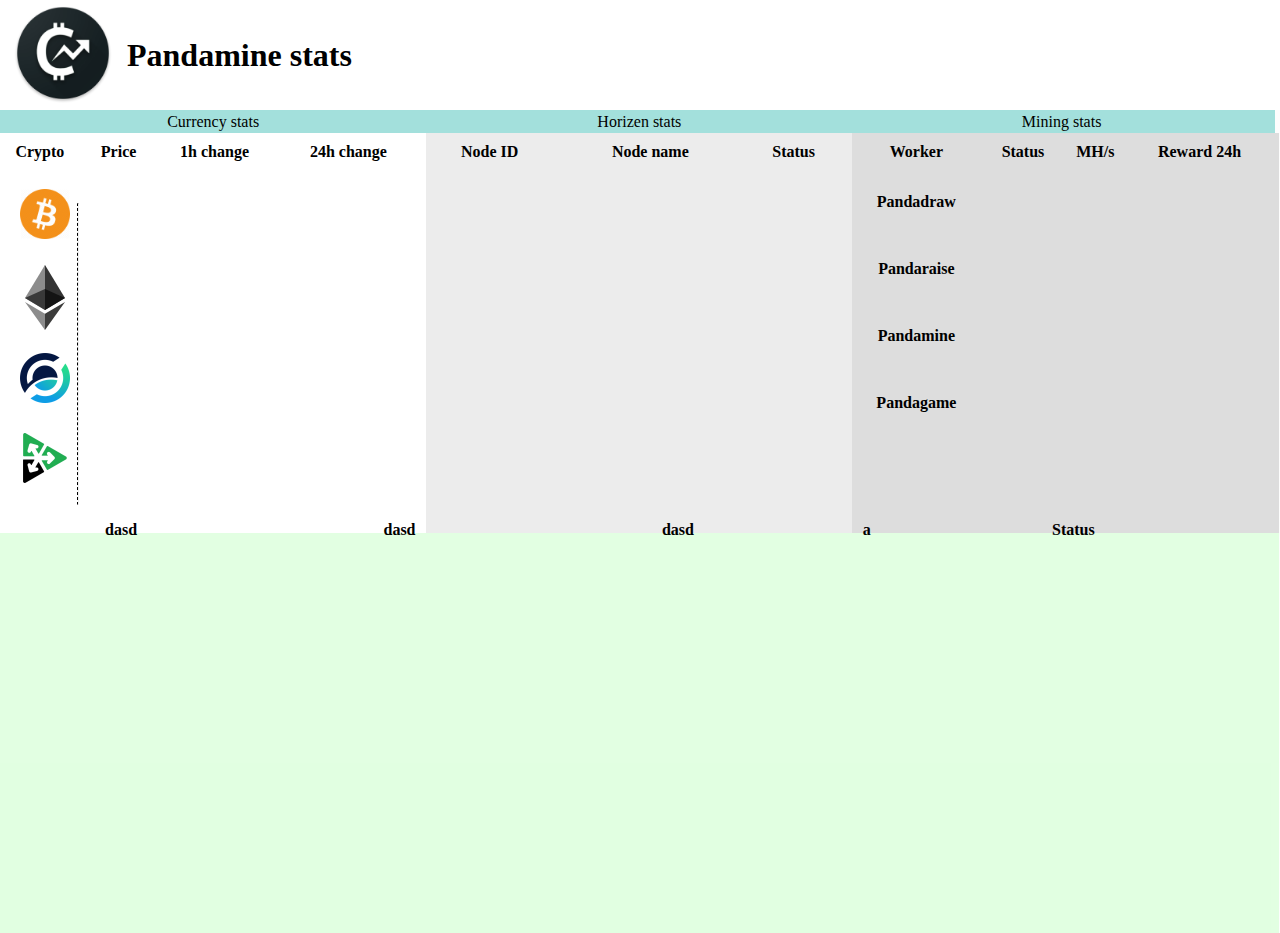
<file: index.html>
<!DOCTYPE html>
<html lang="en">
    <head>
        <meta charset="UTF-8">
        <meta name="viewport" content="width=device-width, initial-scale=1.0">
        <meta http-equiv="refresh" content="30">
        <title>Pandamine stats</title>
   <link rel="stylesheet" href="CSS/style.css">
  
    </head>
    <script src="JS/script.js"></script>
    <body onload="myFunction()">           
<!-- Header -->
        <div class="head-container">
                <table>
                        <tr>
                            <td><img src="Pictures/icon.png" class="image1" width="100"></td>
                            <td><h1 class="header">Pandamine stats</h1></td>
                        </tr>
                    </table>
        </div>
<!-- Under Header -->
        <div class="head-under1">
                <table class="underheader">
                        <tr>
                            <td class="under-one">Currency stats</td>
                        </tr>
                    </table>
        </div>
        <div class="head-under2">
                <table class="underheader">
                        <tr>
                            <td class="under-one">Horizen stats</td>
                        </tr>
                    </table>
        </div>
        <div class="head-under3">
                <table class="underheader">
                        <tr>
                            <td class="under-one">Mining stats</td>
                        </tr>
                    </table>
        </div>
<!-- Blocks -->
        <div class="block-one">
            <table class="table-one">
                <tr>
                    <th class="text-one">Crypto </th>
                    <th class="text-one">Price</th>
                    <th class="text-one">1h change</th>
                    <th class="text-one">24h change</th>
                </tr>
                <tr>
                        <th class="text-two"></th>
                        <th class="text-two"><div id="data0"></div><div id="demo"></div></th>
                        <th class="text-two"><div id="data1"></div></th>
                        <th class="text-two"><div id="data2"></div></th>
                </tr>
                <tr>
                        <th class="text-three"></th>
                        <th class="text-three"><div id="data3"></div></th>
                        <th class="text-three"><div id="data4"></div></th>
                        <th class="text-three"><div id="data5"></div></th>
                </tr>
                <tr>
                        <th class="text-three"></th>
                        <th class="text-three"><div id="data6"></div></th>
                        <th class="text-three"><div id="data7"></div></th>
                        <th class="text-three"><div id="data8"></div></th>
                </tr>
                <tr>
                        <th class="text-three"></th>
                        <th class="text-three"><div id="data9"></div></th>
                        <th class="text-three"><div id="data10"></div></th>
                        <th class="text-three"><div id="data11"></div></th>
                </tr>
            </table>
            
            <img class="btc" src="Pictures/bitcoin.png" width="50">
            <img class="eth" src="Pictures/eth.svg" width="40">
            <img class="zen" src="Pictures/zen.png" width="50">
            <img class="clo" src="Pictures/clo.png" width="50">
            <hr class="v1">
        </div>
        <div class="block-two">
                <table class="table-one">
                        <tr>
                            <th class="text-one">Node ID</th>
                            <th class="text-one">Node name</th>
                            <th class="text-one">Status</th>
                        </tr>
                        <tr>
                            <th class="text-four"><div id="zen1"></div></th>
                            <th class="text-four"><div id="zen2"></div></th>
                            <th class="text-four"><div id="zen3"></div></th>
                        </tr>
                        <tr>
                            <th class="text-four"><div id="zen4"></div></th>
                            <th class="text-four"><div id="zen5"></div></th>
                            <th class="text-four"><div id="zen6"></div></th>
                        </tr>
                        <tr>
                            <th class="text-four"><div id="zen7"></div></th>
                            <th class="text-four"><div id="zen8"></div></th>
                            <th class="text-four"><div id="zen9"></div></th>
                        </tr>
                        <tr>
                            <th class="text-four"><div id="zen10"></div></th>
                            <th class="text-four"><div id="zen11"></div></th>
                            <th class="text-four"><div id="zen12"></div></th>
                        </tr>
                        <tr>
                            <th class="text-four"><div id="zen13"></div></th>
                            <th class="text-four"><div id="zen14"></div></th>
                            <th class="text-four"><div id="zen15"></div></th>
                        </tr>
                </table>
        </div>
        <div class="block-three">
                <table class="table-one">
                        <tr>
                            <th class="text-one">Worker</th>
                            <th class="text-one">Status</th>
                            <th class="text-one">MH/s</th>
                            <th class="text-one">Reward 24h</th>
                        </tr>
                        <tr>
                                <th class="text-two">Pandadraw</th>
                                <th class="text-two"><div id="mine1"></div></th>
                                <th class="text-two"><div id="mine5"></div></th>
                                <th class="text-two"><div id="mine9"></div></th>
                            </tr>
                            <tr>
                                <th class="text-three">Pandaraise</th>
                                <th class="text-three"><div id="mine2"></div></th>
                                <th class="text-three"><div id="mine6"></div></th>
                            </tr>
                            <tr>
                                <th class="text-three">Pandamine</th>
                                <th class="text-three"><div id="mine3"></div></th>
                                <th class="text-three"><div id="mine7"></div></th>
                            </tr>
                            <tr>
                                <th class="text-three">Pandagame</th>
                                <th class="text-three"><div id="mine4"></div></th>
                                <th class="text-three"><div id="mine8"></div></th>
                            </tr>
        </div>
        <div class="block-four">
                <table class="table-two">
                        <tr>
                            <th class="text-one">dasd</th>
                            <th class="text-one">dasd</th>
                            <th class="text-one">dasd</th>
                            <th class="text-one">a</th>
                            <th class="text-one">Status</th>
                        </tr>
                        <tr>
                                <th class="text-four"><div id="ze"></div></th>
                                <th class="text-four"><div id="ze"></div></th>
                                <th class="text-four"><div id="ze"></div></th>
                            </tr>
        </div>
        
 <!--        <hr class="one">-->
        <div class="price">
        </div>
        
<!-- <hr class="two"> -->
    </body>
</html>
</file>
<file: CSS/style.css>
/**********************Tag *********************/

body {
    background-color: #fdfdfd;
    margin: 0;
}


/*****************Class*********/

.one {
    background-color:white;
    border-style: dashed none none;
    width: 99%;
    border-width: 1px;
}
.two {
    background-color:white;
    border-style: dashed none none;
    width: 99%;
    border-width: 1px;

}
.head-container {
    background-color: white;
}

.header {
    padding: 0px 0px 0px 20px;
}
.image1 {
    position: relative;
    left: 10px;
}
.head-under1{
    width: 33.3%;
    position: relative;
    display: inline-block;
    margin: 0px;
    background-color: #a3e0dc;
    border: 0;
    align: center;
    border-spacing: 0px;
    border-collapse: collapse;

}
.head-under2{
    width: 33.3%;
    position: relative;
    display: inline-block;
    margin-left: -4px;
    background-color: #a3e0dc;
}
.head-under3{
    width: 33.3%;
    position: absolute;
    display: inline-block;
    margin-left: -4px;
    background-color: #a3e0dc;
}
.block-one{
    height: 400px;
    width: 33.3%;
    position: relative;
    background-color: #ffffff;
    display: inline-block;
    margin-top: -5px;
    border-collapse: collapse;
    border-spacing: 0px;
}
.block-two{
    height: 400px;
    width: 33.3%;
    background-color: #ececec;
    position: absolute;
    display: inline-block;
    margin-left: 0px;
    margin-top: -5px;
}
.block-three{
    height: 400px;
    width: 33.3%;
    background-color: #dddddd;
    position: absolute;
    display: inline-block;
    margin-left: 33.3%;
    margin-top: -5px;
}
.block-four{
    height: 400px;
    width: 300%;
    background-color: #dfdd;
    position: absolute;
    display: inline-block;
    margin-left: -200%;
    margin-top: 400px;
}
.btc{
position: absolute;
left: 20px;
top: 14%;
}
.eth{
    position: absolute;
    left: 25px;
    top: 33%;
    }
.zen{
    position: absolute;
    left: 20px;
    top: 55%;
    }
.clo{
        position: absolute;
        left: 20px;
        top: 75%;
        }
.table-one{
    margin: 0 0 0 0;
    width: 100%;
}
.text-one{
    padding: 2% 5% 0 2%;
    position: relative;
}
.text-two{
    padding: 7% 5% 0 2%;
    position: relative;
}
.text-three{
    padding: 11% 5% 0 2%;
    position: relative;
}
.text-four{
    padding: 8% 5% 0 2%;
    position: relative;
}
.v1{
    left: 18%;
    height: 300px;
    border-left: 1px dashed black;
    position: absolute;
    top: 70px;
    margin: 0 0 0 0;

}
.table-two{
    width: 300%;
    margin-left: -200%;
    margin-top: 80px;
}
.underheader{
    margin: 0 0 0 0;
    width: 100%;
}
.under-one{
    text-align: center;
}
</file>
